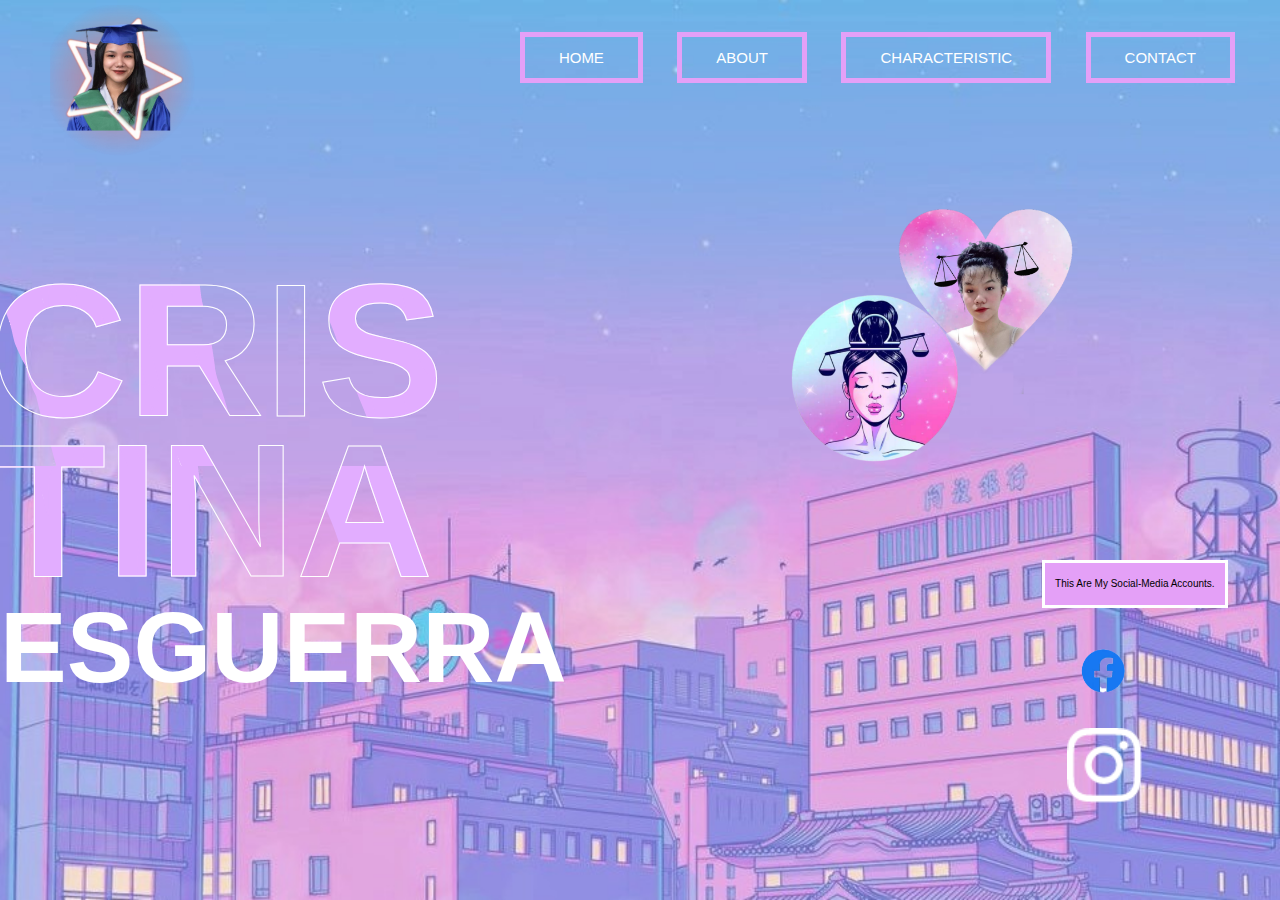
<file: index.html>
<htmL>
<head>
    <title>TINA Final</title>
    <link rel="stylesheet" href="star.css">

    </head>
<body>
    <div class="container">
    <div class="navbar">
        <nav>
        <img src="ugh/tina.png" class="logo">
        
        <ul>
            <li><a href="index.html">HOME</a></li>
            <li><a href="about.html">ABOUT</a></li>
            <li><a href="contact.html">CHARACTERISTIC</a></li>
            <li><a href="hobbies.html">CONTACT</a></li>
            </ul>
        </nav>
        <div class="left-col">
        <img src="ugh/tinaaaa.png">
        </div>
        </div>
        <div class="content">
            <div class="text-box"></div>
            <h1>CRIS<br>TINA</h1>
            <h3>ESGUERRA</h3>
        </div>
        
    </div>
        <div class="social-icon">
            <p>This Are My Social-Media Accounts.</p>
            <a href="https://www.facebook.com/meriam.fradejas?mibextid=ZbWKwL"><img src="ugh/facebook.png"></a>
            <a href="https://instagram.com/catriona_gray?igshid=YmMyMTA2M2Y="><img src="ugh/instagram.png"></a>
        </div>
    
    <audio id="songs">
        <source src="ugh/daisy.mp3" type="audio/mp3">
    </audio>
<script>
    var songs = document.getElementById("songs");
    var icon = document.getElementById("icon")
     icon.onclick = function(){
         if (mysong.paused){
             mysong.play();
             icon.src = "ugh/pause.png";
         }else{
             mysong.pause();
             icon.src = "ugh/play.png";
         }
     }
    </script>
    </body>









</htmL>
</file>
<file: star.css>
*{
    margin: 0;
    padding: 0;
    box-sizing: border-box;
    font-family: 'Josefin Sans', sans-serif;
}
.container{
    height: 100vh;
    width: 100%;
    background-image: url(ugh/image1.jpg);
    background-size: cover;
    background-position: center;
    position: relative;
}
nav{
    display: flex;
    width: 100%;
    align-items: center;
    flex-wrap: wrap;
    padding: 5px 0;
}
nav ul{
    flex: 1;
    text-align: right;
    padding-right: 30px;
    padding-bottom: 50px;
}
nav ul li{
    display: inline-block;
    list-style: none;
    margin: 10px 130px;
    border: 5px solid #E4A0f7;
    background: transparent;
    padding: 12px 34px;
    position: relative;
    cursor: pointer
}
nav ul li:hover{
    border: 1px solid #fff;
    background: #E4A0f7;
    color: #fff;
    transition: 1s;
}
nav ul li a{
    color: #fff;
    text-decoration: none;
    position: relative;
}
.logo{
    width: 200px;
    padding-left: 50px;
    cursor: pointer;
}
.navbar ul li{
    list-style: none;
    display: inline-block;
    margin: 0 15px;
}
.navbar ul li a{
    text-decoration: none;
    color: #fff;
    font-size: 15px;
}
.content{
    width: 100%;
    position: absolute;
    top: 30%;
}
.text-box{
    margin-left: 6%;
    
}
.content h1{
    font-size: 190px;
    line-height: 160px;
    margin-left: -10px;
    color: transparent;
    -webkit-text-stroke: 1px #fff;
    background: url(ugh/back1.png);
    -webkit-background-clip: text;
    background-position: 0 0;
    animation: back 20s linear infinite;
}
.content h3{
    font-size: 100px;
    color: #fff;
}
@keyframes back{
    100%{
        background-position: 2000px 0;
    }
}
.right-col{
    float: left;
    margin-right: 80%;
    margin-bottom: 20%;
    display: flex;
    align-items: center;
}
.right-col p{
    font-size: 18px;
    color: #fff;
    font-weight: 400;
    margin-right: 15px;
}
.icon{
    width: 80px;
    cursor: pointer;
}
.about{
    width: 100%;
    padding: 78px 77px;
    height: 100vh;
    background-image: url(ugh/purple.jpg);
    background-size: cover;
    background-position: center;
    position: relative;
}
.about img{
    height: auto;
    width: 320px;
}.about-text{
    width: 550px;
    
}
.main{
    width: 1130px;
    max-width: 95%;
    margin: 0 auto;
    display: flex;
    align-items: center;
    justify-content: space-around;
}
.about-text h1{
    color: #311432;
    font-size: 80px;
    text-transform: capitalize;
    margin-bottom: 20px;
}
.about-text h5{
    color: #311432;
    font-size: 25px;
    text-transform: capitalize;
    margin-bottom: 25px;
    letter-spacing: 2px;
}
span{
    color: #b43757;
}
.about-text p{
    letter-spacing: 1px;
    line-height: 28px;
    font-size: 18px;
    margin-bottom: 45px;
    border: 2px solid #311432;
    background: #e4a0f7;
    text-align: center;
}
button{
    background: #e4a0f7;
    text-decoration: none;
    border: 2px solid transparent;
    font-weight: bold;
    padding: 13px 30px;
    border: solid #311432;
    border-radius: 30px;
    transition: .4s;
}
button:hover{
    background: transparent;
    border: 2px solid #311432;
    cursor: pointer;
}
.contact{
    width: 100%;
    padding: 78px 77px;
    height: 100vh;
    background-image: url(ugh/imagee.png);
    background-size: cover;
    background-position: center;
    position: relative;
}
.join{
    width: 80%;
    margin: auto;
    text-align: center;
    padding-top: 100px;
}
.join h1{
    color: #fff;
    font-size: 50px;
    text-transform: capitalize;
}
h1{
    font-size: 36px;
    font-weight: 600;
}

p{
    color: #000000;
    font-size:  14px;
    font-weight: 300;
    line-height: 22px;
    padding: 10px;
    
}

.row{
    margin-top: 5%;
    display: flex;
    justify-content: space-between;
}
.price{
    flex-basis: 31%;
    background: #e4a0f7;
    border-radius: 10px;
    margin-bottom: 5%;
    padding: 20px 12px;
    box-sizing: border-box;
    transition: 0.5s;
}
.price h3{
    text-align: center;
    font-weight: 600;
    margin: 10px 0;
}
.price:hover{
    box-shadow: 0 0 20px 0px rgb(0,0,0);
}
.social-icon{
    position: absolute;
    right: 8%;
    bottom: 8%;
}
.social-icon p{
    margin-right: -50px;
    font-size: 10px;
    border: 3px solid #fff;
    background: #E4A0F7;
    text-transform: capitalize;
}
.social-icon img{
    width: 75px;
    display: block;
    margin: 25px 25px;
}
blog{
    width: 80%;
    margin: auto;
    padding: 60px 0;
}
.blog-left{
    flex-basis: 65%;
    border: 2px solid #311432;
    background: #e4a0f7;
    text-align: center; 
}
.blog-left img{
    width: 75%;
}

.blog-left h2{
    color: #fff;
    font-size: 50px;
    text-transform: capitalize;
}
.blog-left p{
    color: #311432;
    padding: 0;
}
.hobbies{
    width: 100%;
    padding: 78px 77px;
    height: 100vh;
    background-image: url(ugh/imageee.jpg);
    background-size: cover;
    background-position: center;
    position: relative;
}
.blog img{
    height: auto;
    width: 400px;

}
.left-col img{
    width: 300px;
    margin-right: 200px;
    float:right;
    
}
.left-col p{
    font-weight: 100;
    color: #fff;
    
}
</file>
